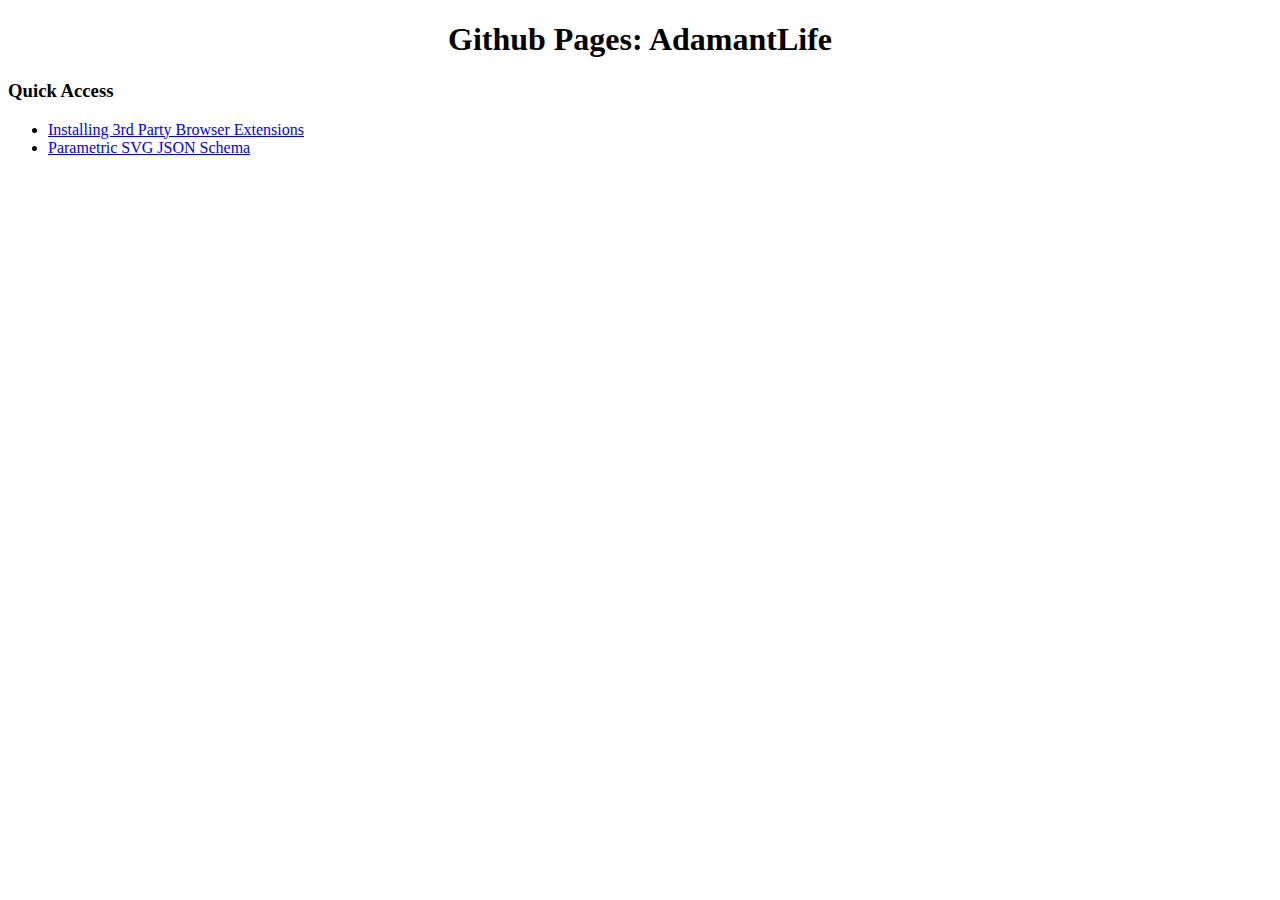
<file: index.html>
<!DOCTYPE html>
<html>
    <head></head>
    <body>
        <h1 style="text-align: center;">Github Pages: AdamantLife</h1>
        <h3>Quick Access</h3>
        <ul>
            <li><a href="/browserextension.html">Installing 3rd Party Browser Extensions</a></li>
            <li><a href="/parametricsvg.schema.json">Parametric SVG JSON Schema</a></li>
        </ul>
    </body>
</html>
</file>
